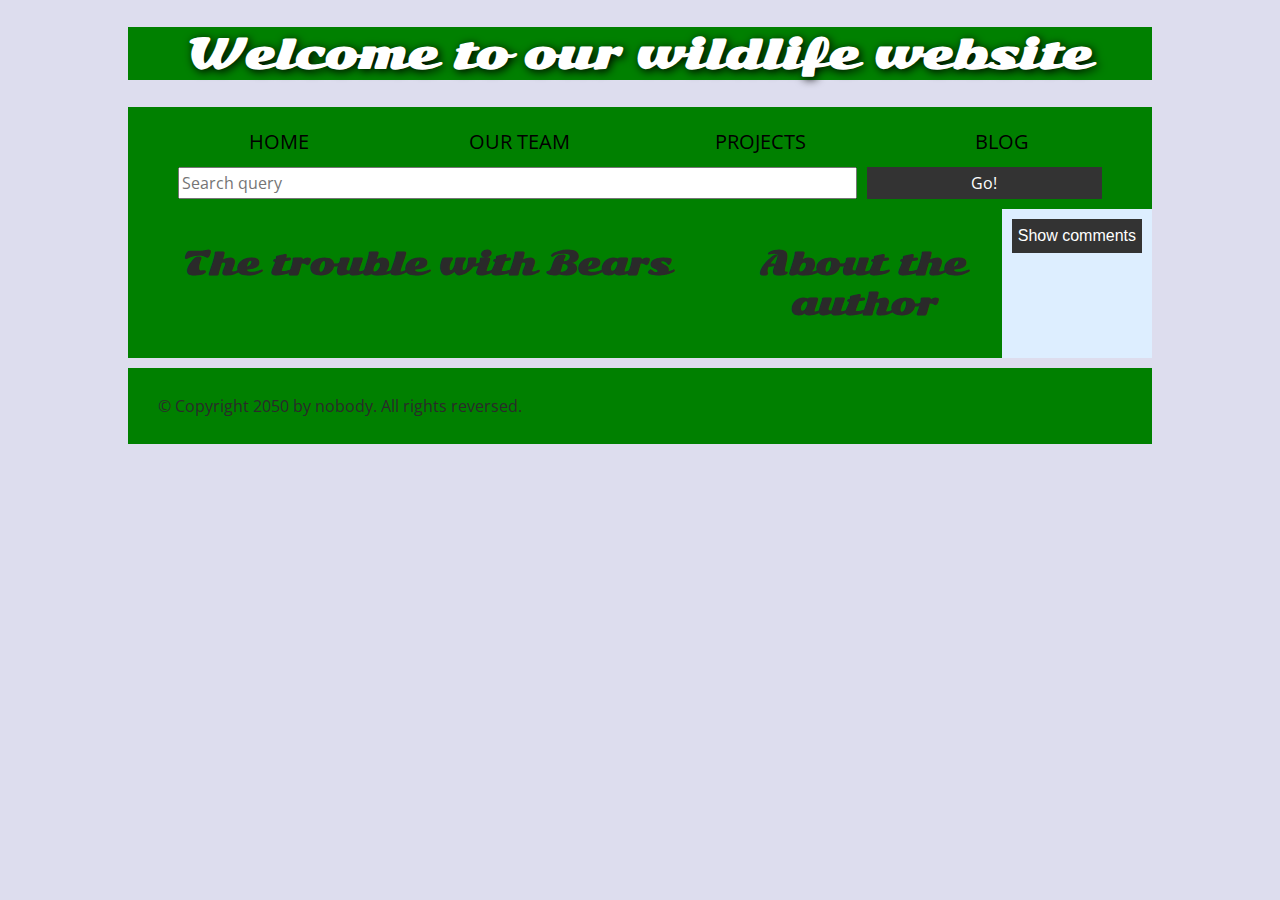
<file: index.html>
<!--
	Name: Joel Heickert
	File: index.html
	Date: 16 april 2024
	animal site
	-->

<!DOCTYPE html>
<html>
  <head>
    <meta charset="utf-8">
    <title>Accessibility assessment</title>
    <link href="https://fonts.googleapis.com/css?family=Open+Sans+Condensed:300|Sonsie+One" rel="stylesheet" type="text/css">
    <link rel="stylesheet" href="style.css">
    <!--[if lt IE 9]>
      <script src="http://html5shiv.googlecode.com/svn/trunk/html5.js"></script>
    <![endif]-->
  </head>
  <body>
    <header>
      <h1>Welcome to our wildlife website</h1>
    </header>
    <nav>
      <ul>
        <li><a href="#">Home</a></li>
        <li><a href="#">Our team</a></li>
        <li><a href="#">Projects</a></li>
        <li><a href="#">Blog</a></li>
      </ul>
      <form class="search" aria-label="Search">
        <input type="search" name="q" placeholder="Search query">
        <input type="submit" value="Go!" aria-label="Submit search">
      </form>
    </nav>
    <main>
      <article>
        <h2>The trouble with Bears</h2>
        <!-- Article content -->
      </article>
      <aside>
        <h2>About the author</h2>
        <!-- Author information -->
      </aside>
      <section class="comments">
        <button class="show-hide" aria-label="Show comments">Show comments</button>
        <div class="comment-wrapper">
          <!-- Comments section -->
        </div>
      </section>
    </main>
    <footer>
      <p>&copy; Copyright 2050 by nobody. All rights reversed.</p>
    </footer>
    <script src="main.js"></script>
  </body>
</html>
</file>
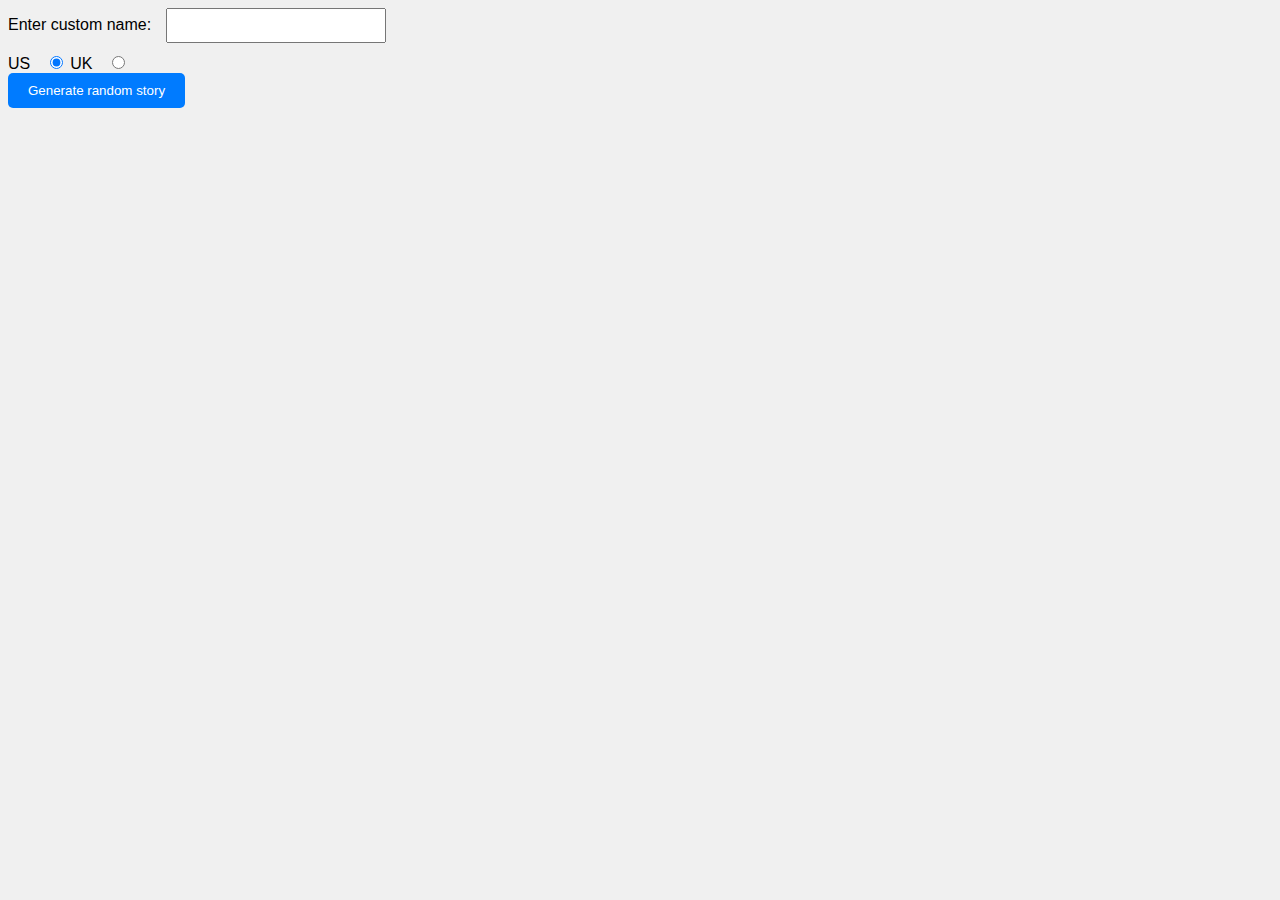
<file: index1.html>
<!--
Name: Joel
File: index1.html
Date: April 10 2024
a random silly story generator 
-->
<!DOCTYPE html>
<html lang="en-US">
  <head>
    <meta charset="utf-8" />
    <meta name="viewport" content="width=device-width" />
    <title>Silly story generator</title>
    <link rel="stylesheet" type="text/css" href="styles1.css">
  </head>

  <body>
    <div>
      <label for="customname">Enter custom name:</label>
      <input id="customname" type="text" placeholder="" />
    </div>
    <div>
      <label for="us">US</label>
      <input id="us" type="radio" name="ukus" value="us" checked />
      <label for="uk">UK</label>
      <input id="uk" type="radio" name="ukus" value="uk" />
    </div>
    <div>
      <button class="randomize">Generate random story</button>
    </div>
    <p class="story"></p>

    <script src="main1.js"></script>
  </body>
</html>
</file>
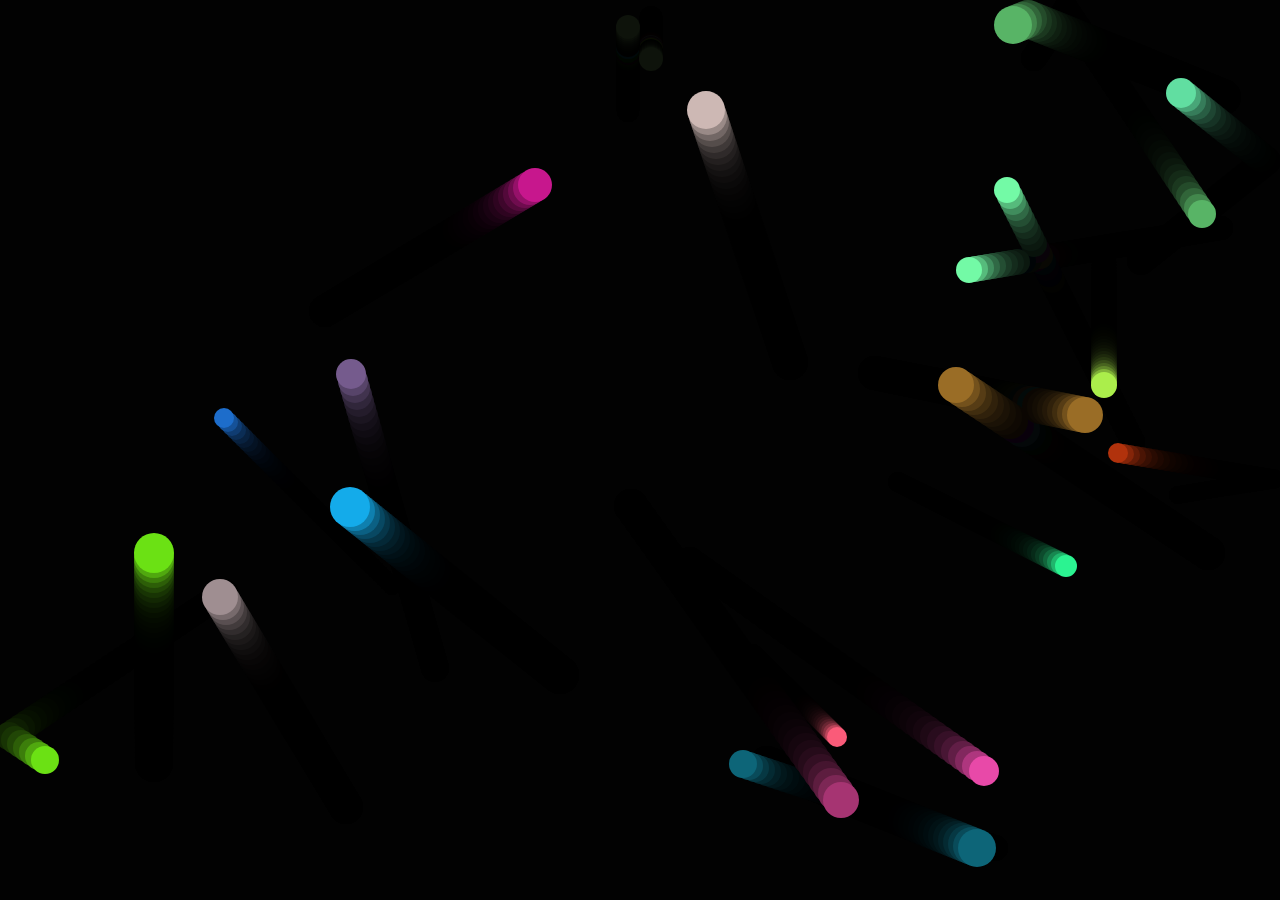
<file: index3.html>
<!--
Name: Joel
File: index4.html
Date: april 10 2024
a bunch of balls fly around the screen and change certain things when they colide
-->
<!DOCTYPE html>
<html lang="en">
<head>
  <meta charset="UTF-8">
  <meta name="viewport" content="width=device-width, initial-scale=1.0">
  <title>Bouncing Balls</title>
  <link rel="stylesheet" href="styles3.css">
</head>
<body>
  <canvas></canvas>
  <script src="main3.js"></script>
</body>
</html>
</file>
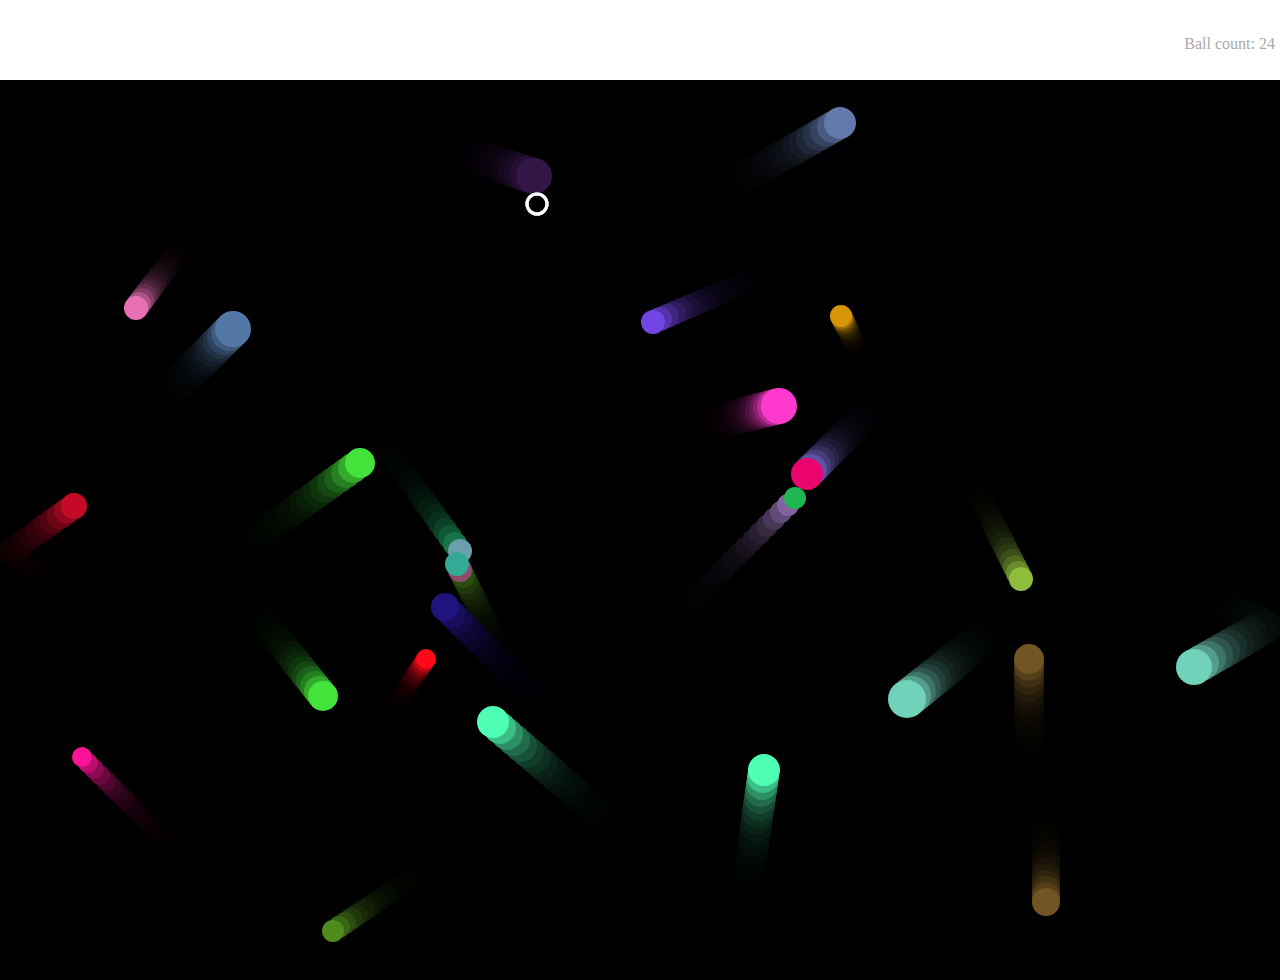
<file: index4.html>
<!--
Name: Joel
File: index4.html
Date: april 12 2024
a bunch of balls fly around the screen and you can move an evil ball to deleate them
-->

<!DOCTYPE html>
<html lang="en">
<head>
  <meta charset="UTF-8">
  <meta name="viewport" content="width=device-width, initial-scale=1.0">
  <title>Bouncing Balls Demo</title>
  <link rel="stylesheet" href="styles4.css">
</head>
<body>
  <h1>Bouncing Balls</h1>
  <canvas></canvas>
  <script src="main4.js"></script>
</body>
</html>
</file>
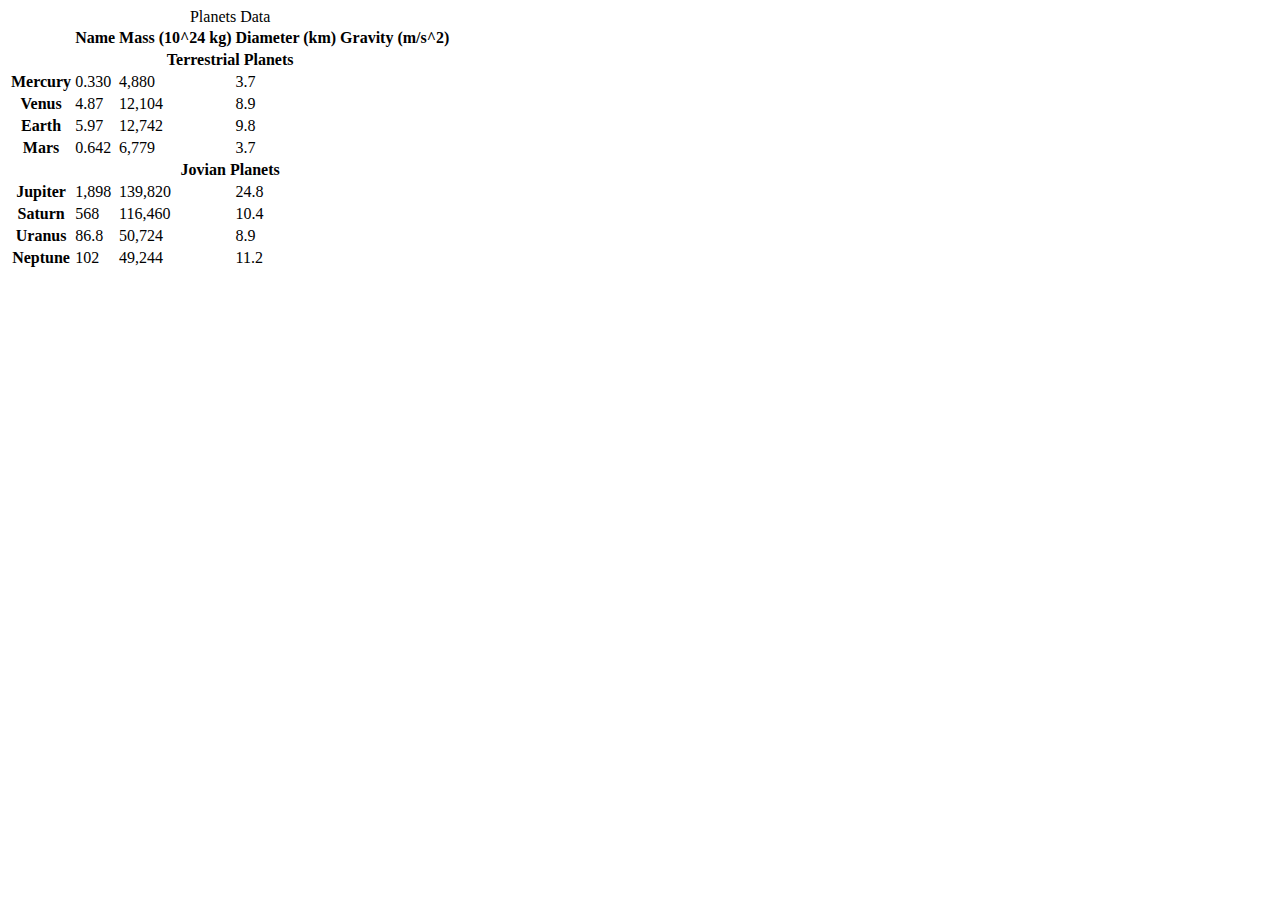
<file: Assignment 2/Assignment2Part2.html>
﻿<!DOCTYPE html PUBLIC "-//W3C//DTD XHTML 1.0 Transitional//EN" "http://www.w3.org/TR/xhtml1/DTD/xhtml1-transitional.dtd"><html><head></head><body>


    
    
    
    


    

    
    <table>
        
        <caption>Planets Data</caption>
        
        
        <thead>
            <tr>
                
                <th></th>
                
                <th scope="col">Name</th>
                <th scope="col">Mass (10^24 kg)</th>
                <th scope="col">Diameter (km)</th>
                <th scope="col">Gravity (m/s^2)</th>
            </tr>
        </thead>
        
        
        <tbody>
            
            <tr>
                
                <th scope="rowgroup" colspan="5">Terrestrial Planets</th>
            </tr>
            
            <tr>
                <th scope="row">Mercury</th>
                <td>0.330</td>
                <td>4,880</td>
                <td>3.7</td>
            </tr>
            
            <tr>
                <th scope="row">Venus</th>
                <td>4.87</td>
                <td>12,104</td>
                <td>8.9</td>
            </tr>
            
            <tr>
                <th scope="row">Earth</th>
                <td>5.97</td>
                <td>12,742</td>
                <td>9.8</td>
            </tr>
            
            <tr>
                <th scope="row">Mars</th>
                <td>0.642</td>
                <td>6,779</td>
                <td>3.7</td>
            </tr>
            
            
            <tr>
                
                <th scope="rowgroup" colspan="5">Jovian Planets</th>
            </tr>
            
            <tr>
                <th scope="row">Jupiter</th>
                <td>1,898</td>
                <td>139,820</td>
                <td>24.8</td>
            </tr>
            
            <tr>
                <th scope="row">Saturn</th>
                <td>568</td>
                <td>116,460</td>
                <td>10.4</td>
            </tr>
            
            <tr>
                <th scope="row">Uranus</th>
                <td>86.8</td>
                <td>50,724</td>
                <td>8.9</td>
            </tr>
            
            <tr>
                <th scope="row">Neptune</th>
                <td>102</td>
                <td>49,244</td>
                <td>11.2</td>
            </tr>
        </tbody>
    </table>

<script type="module" src="https://s.brightspace.com/lib/bsi/20.24.1-233/unbundled/mathjax.js"></script><script type="text/javascript">document.addEventListener('DOMContentLoaded', function() {
					if (document.querySelector('math') || /\$\$|\\\(|\\\[|\\begin{|\\ref{|\\eqref{/.test(document.body.innerHTML)) {
						document.querySelectorAll('mspace[linebreak="newline"]').forEach(elm => {
							elm.setAttribute('style', 'display: block; height: 0.5rem;');
						});

						window.D2L.MathJax.loadMathJax({
							'outputScale': 1.5,
							'renderLatex': false
						});
					}
				});</script><script type="module" src="https://s.brightspace.com/lib/bsi/20.24.1-233/unbundled/prism.js"></script><script type="text/javascript">document.addEventListener('DOMContentLoaded', function() {
					document.querySelectorAll('.d2l-code').forEach(code => {
						window.D2L.Prism.formatCodeElement(code);
					});
				});</script></body></html>
</file>
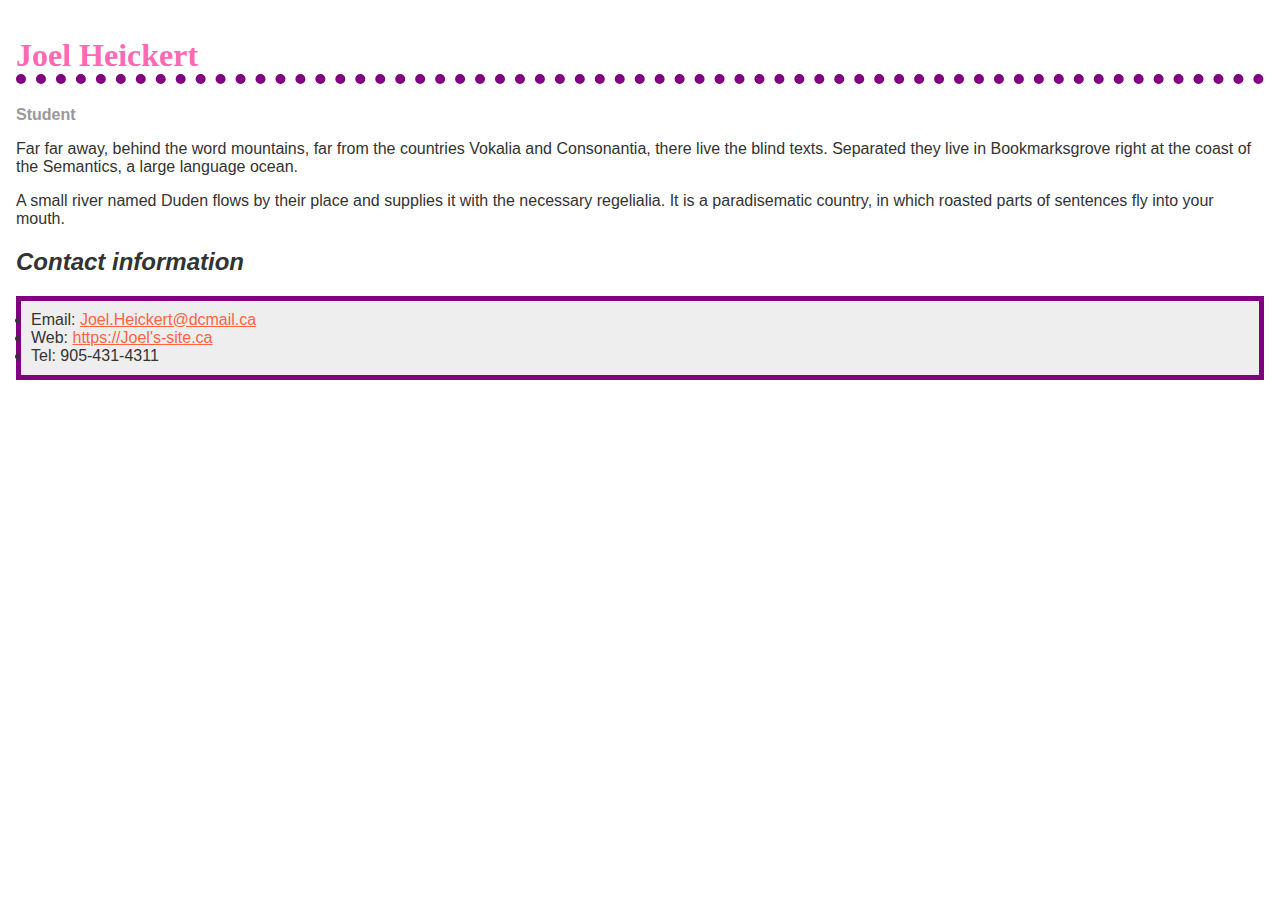
<file: Assignment 3/Asignment3-part1.html>
<!--
Name: Joel Heickert
File: Assignment3-part1.html
Date: 01 March 2024
Description: A small biography site about me
-->
<!doctype html>
<html lang="en">
<head>
  <meta charset="utf-8" />
  <meta name="viewport" content="width=device-width" />
  <title>Formatting a biography</title>
  <style>
    body {
      background-color: #fff;
      color: #333;
      font-family: Arial, Helvetica, sans-serif;
      padding: 1em;
      margin: 0;
    }

    h1 {
      color: hotpink; /* Change color to hotpink */
      font-size: 2em;
      font-family: Georgia, "Times New Roman", Times, serif;
      border-bottom: 10px dotted purple; /* Change border to 10px purple dots */
    }

    h2 {
      font-size: 1.5em;
      font-style: italic; /* Make heading italic */
    }

    .job-title {
      color: #999999;
      font-weight: bold;
    }

    a:link,
    a:visited {
      color: #fb6542;
    }

    a:hover {
      text-decoration: none;
      color: green; /* Make links green when hovered */
    }

    ul {
      background-color: #eeeeee; /* Give ul background color */
      border: 5px solid purple; /* Add 5px solid purple border */
      padding: 10px; /* Add padding */
    }
  </style>
</head>


<body>
  <h1>Joel Heickert</h1>
  <div class="job-title">Student</div>
  <p>
    Far far away, behind the word mountains, far from the countries Vokalia
    and Consonantia, there live the blind texts. Separated they live in
    Bookmarksgrove right at the coast of the Semantics, a large language
    ocean.
  </p>

  <p>
    A small river named Duden flows by their place and supplies it with the
    necessary regelialia. It is a paradisematic country, in which roasted
    parts of sentences fly into your mouth.
  </p>

  <h2>Contact information</h2>
  <ul>
    <li>
      Email:
      <a href="mailto:Joel.Heickert@dcmail.ca">Joel.Heickert@dcmail.ca</a>
    </li>
    <li>
      Web:
      <a href="https://www.youtube.com/watch?v=SujXOQRrTjM">https://Joel's-site.ca</a>
    </li>
    <li>Tel: 905-431-4311</li>
  </ul>
</body>
</html>
</file>
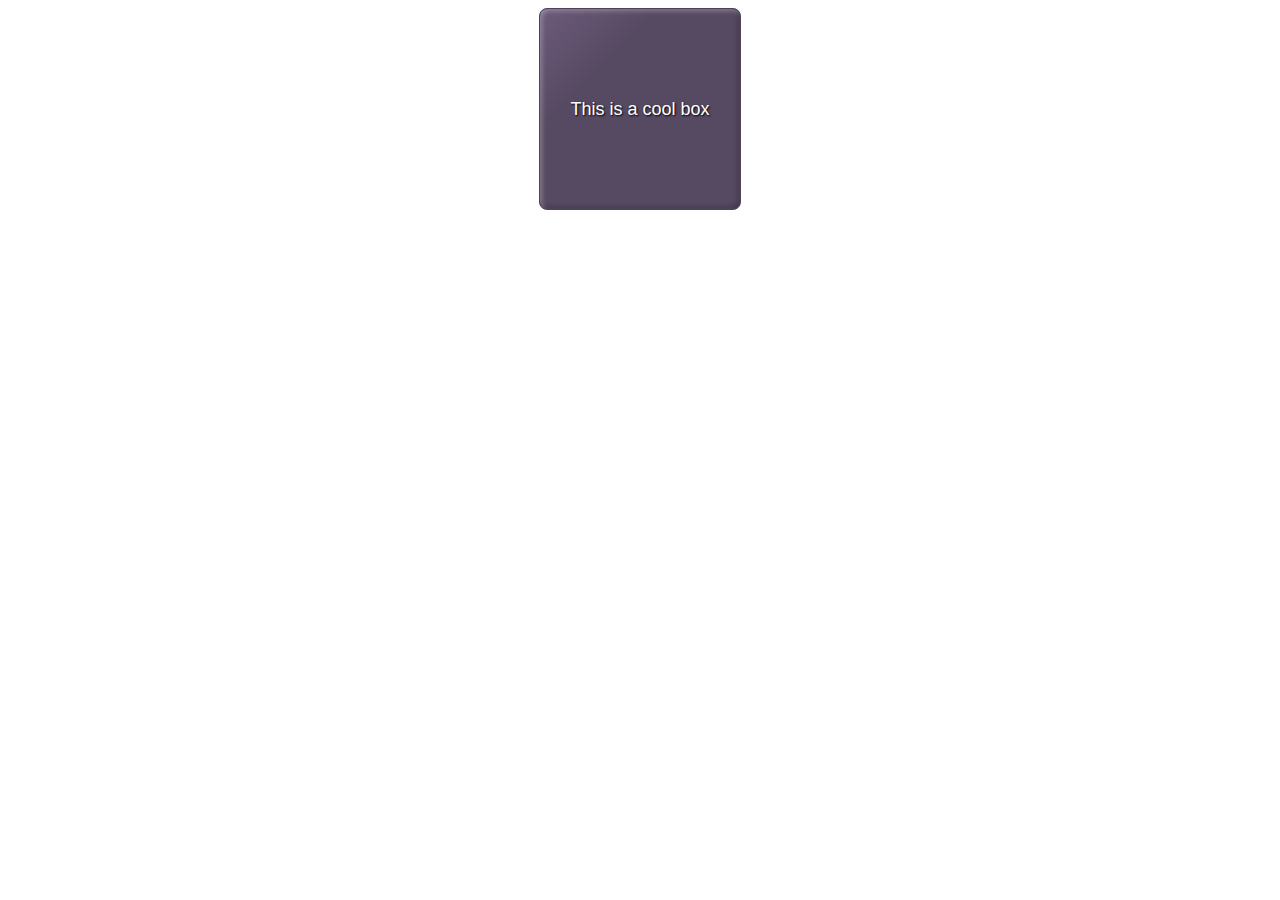
<file: Assignment 3/Assignment3-part2.html>
<!--
Name: Joel Heickert
File: Assignment3-part2.html
Date: 01 March 2024
A box with a phrase inside of it
-->
<!DOCTYPE html>
<html lang="en-US">
<head>
  <meta charset="utf-8">
  <meta name="viewport" content="width=device-width"> <!-- Viewport -->
  <title>Cool box</title> <!-- Title of the document -->
  <link rel="stylesheet" type="text/css" href="Style-part2.css"> <!-- Linking external CSS file -->
</head>
<body>
  <div>This is a cool box</div> <!-- text inside the box -->
</body>
</html>
</file>
<file: style.css>
/* General setup */
html, body {
  margin: 0;
  padding: 0;
}
html {
  font-size: 10px;
  background-color: #dde;
}
body {
  width: 80%;
  min-width: 1024px;
  margin: 0 auto;
}
/* Typography */
h1, h2 {
  font-family: 'Sonsie One', cursive;
  color: #2a2a2a;
}
p, input, li, table, label {
  font-family: 'Open Sans Condensed', sans-serif;
  color: #2a2a2a;
}
h1 {
  font-size: 4rem;
  text-align: center;
  color: white;
  text-shadow: 2px 2px 10px black;
}
h2 {
  font-size: 3rem;
  text-align: center;
}
h3 {
  font-size: 2.2rem;
}
p, li, table {
  font-size: 1.6rem;
  line-height: 1.5;
}
/* Header layout */
header, nav, article, footer, aside, .comments {
  background-color: green;
}
nav, article, footer, aside {
  padding: 10px 30px;
}
nav ul {
  padding: 0;
  list-style-type: none;
  display: flex;
}
nav li {
  display: inline;
  text-align: center;
  flex: 1;
}
nav a {
  display: inline-block;
  font-size: 2rem;
  text-transform: uppercase;
  text-decoration: none;
  color: black;
}
nav .search {
  display: flex;
  align-items: center;
  height: 100%;
  padding: 0 2em;
}
.search input {
  font-size: 1.6rem;
  height: 32px;
}
.search input[type="search"] {
  flex: 3;
}
.search input[type="submit"] {
  flex: 1;
  margin-left: 1rem;
  background: #333;
  border: 0;
  color: white;
}
/* Main layout */
main {
  display: flex;
}
article {
  flex: 5;
}
aside {
  flex: 2;
}
footer {
  margin-top: 10px;
}
/* Table styling */
table {
  width: 100%;
  background-color: #dde;
  border-collapse: collapse;
}
th, td {
  padding: 10px;
}
td {
  text-align: center;
}
th[scope="col"] {
  border-bottom: 1px solid black;
}
tbody tr:nth-child(odd) {
  background-color: #def;
}
/* Content images and audio styling */
img, audio {
  display: block;
  margin: 0 auto;
}
audio {
  width: 500px;
}
/* Comments styling */
.comments {
  background-color: #def;
  padding: 10px;
}
.show-hide {
  cursor: pointer;
}
.comments h2 {
  font-size: 2rem;
}
.comment-form {
  margin-bottom: 3rem;
}
.comment-form .flex-pair {
  display: flex;
  padding: 0 3rem 1rem;
}
.comment-form label {
  align-self: center;
  flex: 2;
  text-align: right;
}
.comment-form input {
  margin-left: 1rem;
  flex: 6;
}
.show-hide, .comment-form input, .comment-form label {
  font-size: 1.6rem;
  line-height: 32px;
}
.show-hide, .comment-form input[type="submit"] {
  background: #333;
  border: 0;
  color: white;
}
.comment-form input[type="submit"] {
  width: 30%;
  display: block;
  margin: 0 auto;
}
.comment-container {
  margin-top: 0;
}
.comment-container li {
  list-style-type: none;
  display: flex;
}
.comment-container li p:nth-child(1) {
  flex: 1;
  font-weight: bold;
}
.comment-container li p:nth-child(2) {
  flex: 5;
}
</file>
<file: styles1.css>
body {
    font-family: Arial, sans-serif;
    background-color: #f0f0f0;
  }
  
  .container {
    max-width: 600px;
    margin: 50px auto;
    padding: 20px;
    background-color: #fff;
    border-radius: 8px;
    box-shadow: 0 0 10px rgba(0, 0, 0, 0.1);
  }
  
  h1 {
    text-align: center;
    color: #333;
  }
  
  label {
    margin-right: 10px;
  }
  
  input[type="text"] {
    padding: 8px;
    width: 200px;
    margin-bottom: 10px;
  }
  
  button {
    padding: 10px 20px;
    background-color: #007bff;
    color: #fff;
    border: none;
    border-radius: 5px;
    cursor: pointer;
  }
  
  button:hover {
    background-color: #0056b3;
  }
  
  p {
    margin-top: 20px;
    font-style: italic;
  }
</file>
<file: styles3.css>
body {
    margin: 0;
    overflow: hidden;
  }
</file>
<file: styles4.css>
body {
    margin: 0;
    overflow: hidden;
  }
  
  canvas {
    display: block;
    background-color: black;
  }
  
  h1 {
    text-align: center;
    color: white;
  }
  
  p {
    position: absolute;
    margin: 0;
    top: 35px;
    right: 5px;
    color: #aaa;
  }
</file>
<file: Assignment 3/Style-part2.css>
html {
    font-family: sans-serif;
  }
  
  div {
    width: 200px; /* Reasonable width for a large box */
    height: 200px; /* Reasonable height for a large box */
    display: flex;
    align-items: center;
    justify-content: center;
    margin: 0 auto; /* Center the box horizontally */
    font-size: 1.125rem; /* Font size calculated using the formula (desired font size / base font size) */
    background-color: #6c5b7b; /* Base color for the box */
    color: #fff; /* Contrasting color for text */
    text-shadow: 1px 1px 2px black; /* Black text shadow */
    border-radius: 8px; /* subtle border radius */
    border: 1px solid #504158; /* 1-pixel solid border with a slightly darker shade */
    background-image: linear-gradient(to bottom right, rgba(0, 0, 0, 0), rgba(0, 0, 0, 0.2) 30%, rgba(0, 0, 0, 0.2)); /* Linear semi-transparent black gradient */
    box-shadow: 2px 2px 5px rgba(0, 0, 0, 0.5); /* Standard box shadow for raising the box */
    box-shadow: inset 2px 2px 5px rgba(255, 255, 255, 0.3), inset -2px -2px 5px rgba(0, 0, 0, 0.3); /* Inset box shadows for 3D look */
  }
</file>
